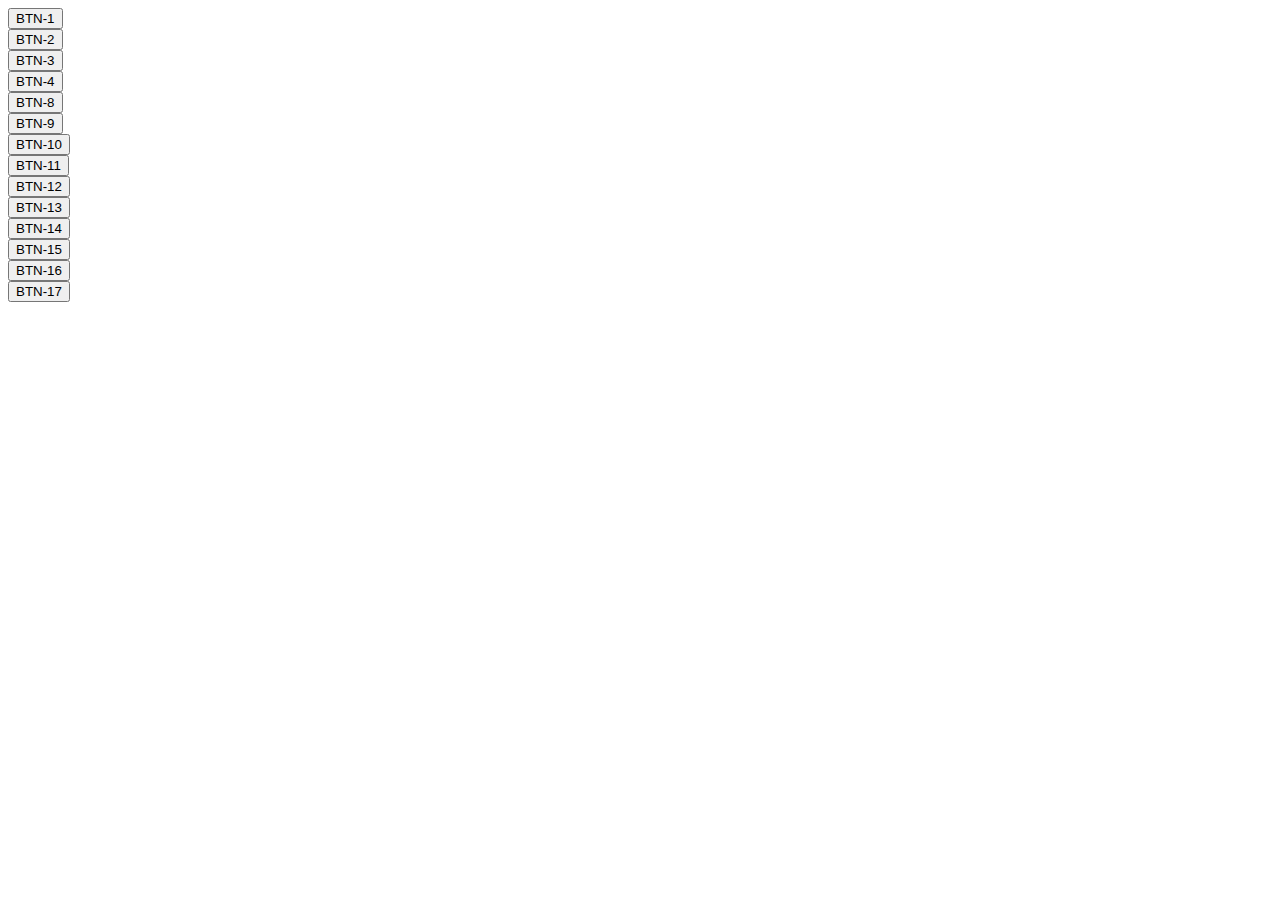
<file: home-task-6/index.html>
<!DOCTYPE html>
<html lang="en">

<head>
    <meta charset="UTF-8">
    <meta http-equiv="X-UA-Compatible" content="IE=edge">
    <meta name="viewport" content="width=device-width, initial-scale=1.0">
    <title>Document</title>
</head>

<body>
    <section class="section">
        <div class="container">

            <button class="btn-1">BTN-1</button>
            <div class="out-1"></div>

            <button class="btn-2">BTN-2</button>
            <div class="out-2"></div>

            <button class="btn-3">BTN-3</button>
            <div class="out-3"></div>

            <button class="btn-4">BTN-4</button>
            <div class="out-4"></div>

            <button class="btn-8">BTN-8</button>
            <div class="out-8"></div>

            <button class="btn-9">BTN-9</button>
            <div class="out-9"></div>

            <button class="btn-10">BTN-10</button>
            <div class="out-10"></div>

            <button class="btn-11">BTN-11</button>
            <div class="out-11"></div>

            <button class="btn-12">BTN-12</button>
            <div class="out-12"></div>

            <button class="btn-13">BTN-13</button>
            <div class="out-13"></div>

            <button class="btn-14">BTN-14</button>
            <div class="out-14"></div>

            <button class="btn-15">BTN-15</button>
            <div class="out-15"></div>

            <button class="btn-16">BTN-16</button>
            <div class="out-16"></div>

            <button class="btn-17">BTN-17</button>
            <div class="out-17"></div>



            <script src="./js/task.js"></script>

        </div>
    </section>





</body>

</html>
</file>
